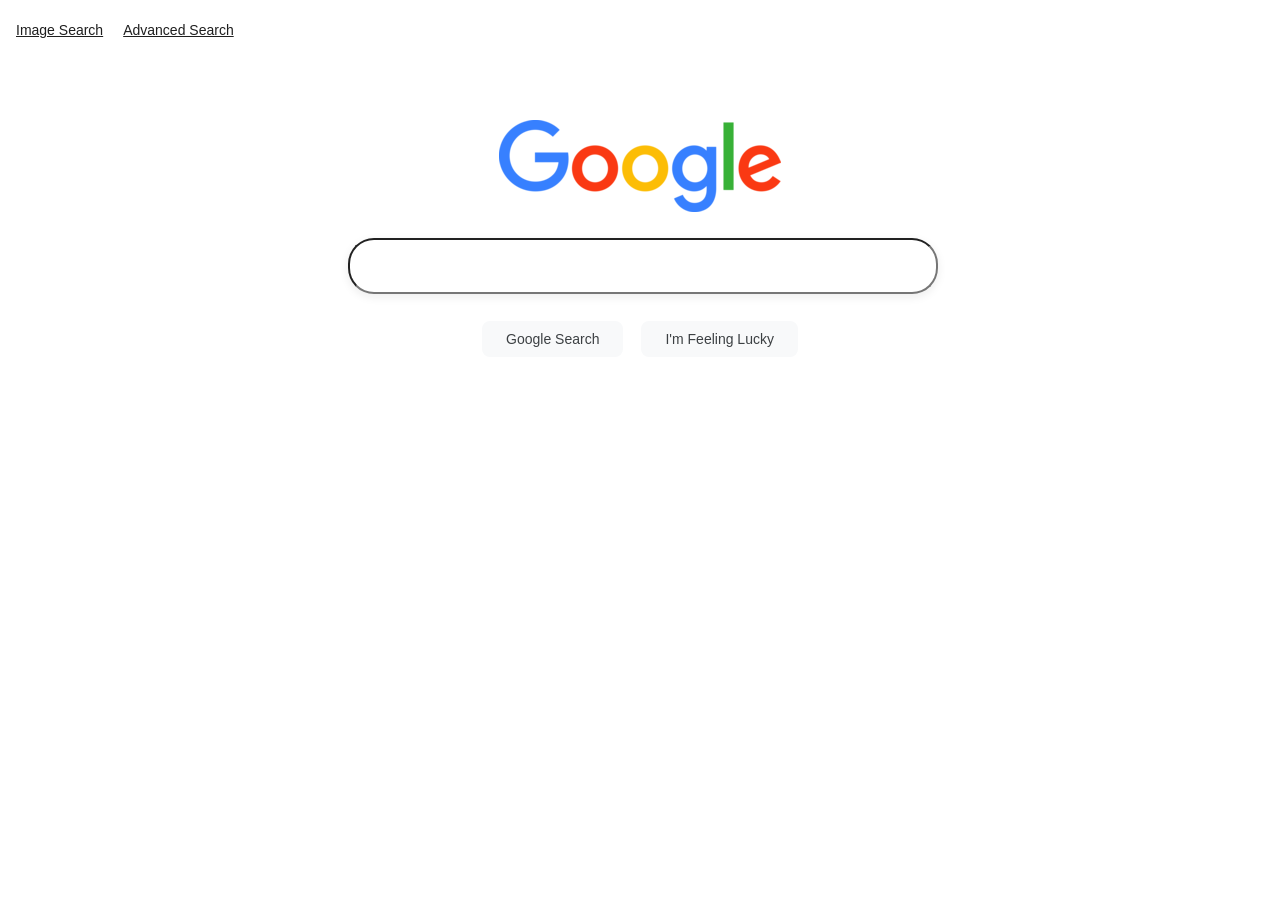
<file: index.html>
<!DOCTYPE html>
<html lang="en">
    <head>
        <link rel="stylesheet" href="styles/index.css">
        <title>Search</title>
    </head>
    <body>
        <header class="header">
            <a id="link_is" href ="pages/google_image.html" >Image Search</a>
            <a id="link_as" href ="pages/google_advanced_search.html" >Advanced Search</a>
        </header>
        <div class="logo">
            <img src="images\google_logo.png" alt="Google Logo">
        </div>
        <div class="form_box">
            <form class="form" action = "https://www.google.com/search">
                <input class = "res" type = "text" name = "q"></br>
                <div class="input-box">
                    <input class ="submit" type = "submit" value = "Google Search">
                    <input class ="submit" type = "submit" name="btnI" value = "I'm Feeling Lucky">
                </div>   
            </form>
        </div>
    </body>
</html>
</file>
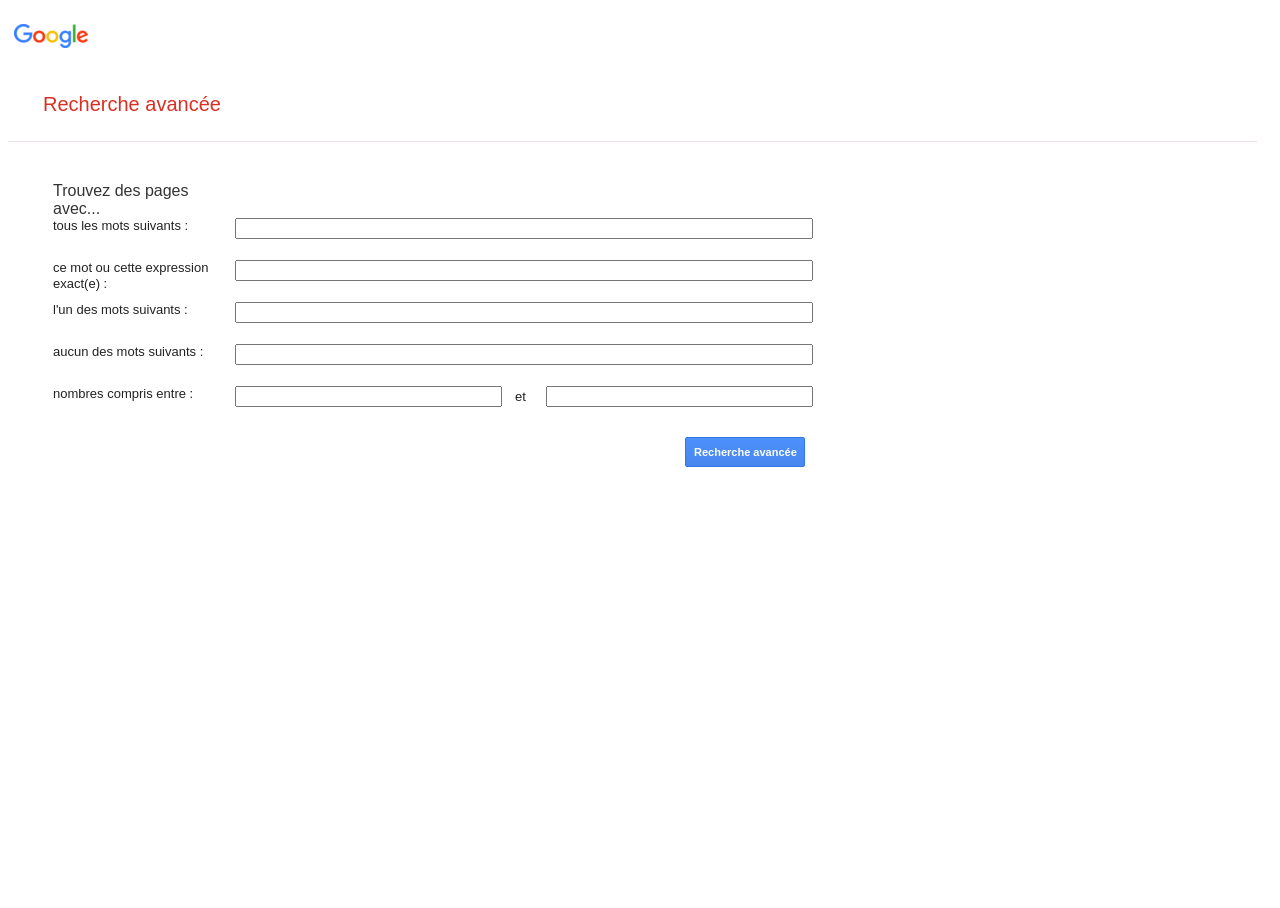
<file: pages/google_advanced_search.html>
<!DOCTYPE html>
<html lang = "en">

    <head>
        <link rel="stylesheet" href="../styles/google_advanced_search.css">
        <title>Advanced Search</title>
    </head>

    <body>

        <header class="header">
            <a id="link_is" href ="../index.html" >
                <img class="logo" src="../images/mini_google_logo.png" alt ="clickable logo">
            </a>
        </header>

        <div class="label-box">
            <label for="label">Recherche avancée</label>
        </div>

        <div class="border"></div>

        <div class = "form-box">

            <form action = "https://www.google.fr/search">

                <div class= "upper-text">
                    <span>Trouvez des pages avec...</span>
                </div>

                <div class="input-box">

                    <div class="text">
                        <label for=".">tous les mots suivants :</label>
                    </div>
                    <div class="input">
                        <input type = "text" name = "as_q"> 
                    </div>
                    
                    <div class="text">
                        <label for=".">ce mot ou cette expression exact(e) :</label> 
                    </div>
                    <div class="input">
                        <input type = "text" name = "as_epq">
                    </div>

                    <div class="text">
                        <label for="text">l'un des mots suivants :</label>
                    </div>
                    <div class="input">
                        <input type = "text" name = "as_oq"> 
                    </div>

                    <div class="text">
                        <label for=".">aucun des mots suivants :</label> 
                    </div>
                    <div class="input">
                        <input type = "text" name = "as_eq">
                    </div>
                    <div class="text">    
                        <label for=".">nombres compris entre :</label>
                    </div>
                    <div class="input" id="number_input">
                        <input type = "text" id="as_nlo" name = "as_nlo"> <div id ="et">et</div> <input id ="as_nhi" type = "text" name = "as_nhi">
                    </div>
                   <div class="btn-box">
                        <input name="tbs" type="hidden" value="">
                        <input class="btn" value="Recherche avancée" type="submit">
                   </div> 
                </div>
            </form>
        </div>
    </body>
</file>
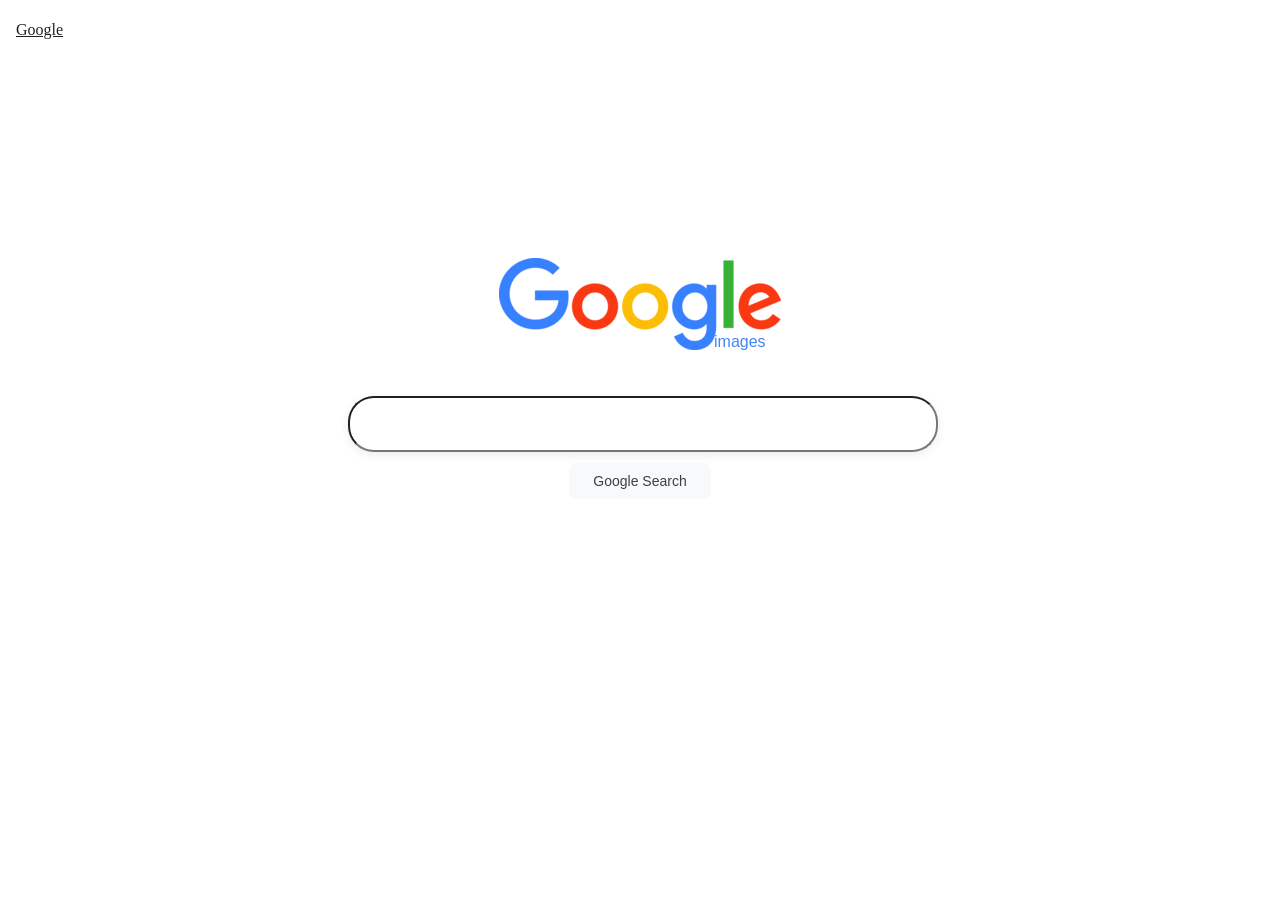
<file: pages/google_image.html>
<!DOCTYPE html>
<html lang="en">
    <head>
        <title>Image Search</title>
        <link rel="stylesheet" href="../styles/google_image.css">
    </head>
    <body>
        <header class="header">
        
            <a id="link_is" href ="../index.html" >Google</a>
        </header>
        <div class="logo-box">
            <div class="logo">
                <img class ="img" src="../images/google_logo.png" alt="Google img Logo">
                <span class = "word"> images</span>
            </div>
        </div>
        <div class="form-box">
            <form action = "https://images.google.fr/search">
                <input class="res" type = "text" name = "q">
                <input type = hidden name = "tbm" value = "isch">
            <div class="input-box">
                <input class = "submit" type = "submit" value = "Google Search">
            </div>
            </form>
        </div>
    </body>
</html>
</file>
<file: styles/index.css>
html, body{
    height: 100%;
    margin: 0;
    padding: 0;
    min-width: 400px;

}

body{
    background: #fff;
}

body, a{
    
    font-size: 14px;
    font-family: Arial,sans-serif;
    color: #1f1f1f;
}

header{
    height: 60px;
    display: flex;
    align-items: center;
    padding: 6px;
    flex-shrink: 0;
    box-sizing: border-box;
}

a{
display: inline-block;
  padding: 5px;
  margin: 0 5px;
  color: #1f1f1f;
  transition: opacity 0.3s ease-in-out;
}

.logo{
    display: flex;
    justify-content: center;
    margin-top: 60px;
}

.form_box{
    display: flex;
    margin-top: 20px;
    box-sizing: center;
}

form{
    margin: 0 auto;
    max-width: 584px;
    padding-top: 6px;
    position: relative;
}

.res{
    display: flex;
    z-index: 3;
    position: relative;
    min-width: 582px;
    min-height: 50px;
    background: #fff;
    box-shadow:  0px 3px 10px 0px rgba(31, 31, 31, 0.08);
    border-radius: 26px;
    margin: 0 auto;
}

.input-box{
    display: flex;
    justify-content: center ;
    gap: 10px;
}


.submit{
    background-color: #f8f9fa;
    border: 8px solid #f8f9fa;
    border-radius: 8px;
    color: #3c4043;
    font-family: Verdana, Geneva, Tahoma, sans-serif;
    font-optical-sizing: none;
    font-size: 14px;
    font-weight: 500;
    margin: 11px 4px;
    padding: 0 16px;
    height: 36px;
    min-width: 54px;
    text-align: center;
    cursor: pointer;
    user-select: none;
}
</file>
<file: styles/google_advanced_search.css>
html{
    scrollbar-gutter: stable;
    height: 100%;
    margin: 0;
    padding: 0;
    border: 0;
    font-weight: inherit;
    font-style: inherit;
    font-size: 100%;
    text-decoration: none;
}

body{
    min-height: 100%;
    position: relative;
    font-family: Arial,sans-serif;
}

header{
  height: 60px;
  display: flex;
  align-items: center;
  padding: 6px;
  flex-shrink: 0;
  box-sizing: border-box;
}

.link_is{

    display: inline-block;
    padding: 5px;
    margin: 0 5px;

}

.label-box{
    color: #d93025;
    font-size: 20px;
    margin: 25px 35px;
}

.label{
    margin-left: 10px;
}

.border{
    border-bottom: 1px solid #ebdeeb;
}

.form-box{
    max-width: 1140px;
    min-width: 200px;
    width: 96%;
    margin: 40px 2% 0 45px;
}

.upper-text{
    min-width: 167px;
    width: 16px;
    font-size: 16px;
    min-height: 42px;
    font-weight: 500;
    color: #333;
    display: table-cell;
    vertical-align: middle;
}

.input-box{
    width: 100;
    clear: both;
}

.text{
    float: left;
    clear: left;
    min-width: 167px;
    width: 16%;
    height: 42px;
    color: #222;
    font-size: 13px;
    line-height: 16px;
    vertical-align: middle;
    display: table-cell;
}

.input{
    float: left;
    min-width: 167px;
    min-height: 41px;
    width: 50%;
    padding-right: 16px;
}

input{
    width: 100%;
    text-align: left;
}


#number_input{
    position: relative;
    float: left;
    min-width: 167px;
    min-height: 41px;
    display: table;
    width: 50%;
}

#as_nlo{
    display: table-cell;
}

#et{
    display: table-cell;
    width: 40px;
    padding-right: 6px;
    padding-left: 6px;
    text-align: center;
    font-size: 13px;
    color: #222;
}

#as_nhi{
    display: table-cell;
}



.btn-box{
    text-align: right;
    float: left;
    min-width: 167px;
    min-height: 41px;
    width: 50%;
}

.btn{
    user-select: none;
    line-height: 28px;
    width: 120px;
    display: inline-block;
    margin: 10px 0;
    padding: 0;
    box-shadow: none;
    background-color: #4d90fe;
    background-image: -webkit-linear-gradient(top, #4d90fe, #4787ed);
    border: 1px solid #3079ed;
    color: #fff;
    border-radius: 2px;
    cursor: default;
    font-size: 11px;
    font-weight: bold;
    text-align: center;
    white-space: nowrap;
    outline: 0;
}
</file>
<file: styles/google_image.css>
html, body{
    height: 100%;
    margin: 0;
    padding: 0;
    min-width: 400px;

}

body{
    background: #fff;
}

header{
    height: 60px;
    display: flex;
    align-items: center;
    padding: 6px;
    flex-shrink: 0;
    box-sizing: border-box;
}

a{
display: inline-block;
  padding: 5px;
  margin: 0 5px;
  color: #1f1f1f;
  transition: opacity 0.3s ease-in-out;
}

.logo-box{
    display: flex;
    flex-direction: column;
    align-items: center;
    min-height: 92px;
    height: calc(100% - 560px);
    max-height: 290px;
    flex-shrink: 0;
    box-sizing: border-box;
}



.logo{
    max-height: 92px;
    position: relative;
    height: 100%;
    margin-top: auto;
}

.img{
    max-height: 100%;
    max-width: 100%;
    object-fit: contain;
    object-position: center bottom;
    width: auto;
}
.word{

    color: #4285f4;
    font: 16px/16px  Arial, sans-serif;
    position: absolute;
    left: 215px;
    white-space: nowrap;
    bottom: 0;
}

.form-box{
    padding: 20px;
    display: flex;
    flex-shrink: 0;
    margin-top: 20px;
    box-sizing: border-box;
}

form{
    margin: 0 auto;
    max-width: 584px;
    padding-top: 6px;
    position: relative;
}


.res{
    display: flex;
    z-index: 3;
    position: relative;
    min-width: 582px;
    min-height: 50px;
    background: #fff;
    box-shadow:  0px 3px 10px 0px rgba(31, 31, 31, 0.08);
    border-radius: 26px;
    margin: 0 auto;
}

.input-box{
    display: flex;
    justify-content: center;
}

.submit{
    background-color: #f8f9fa;
    border: 8px solid #f8f9fa;
    border-radius: 8px;
    color: #3c4043;
    font-family: Verdana, Geneva, Tahoma, sans-serif;
    font-optical-sizing: none;
    font-size: 14px;
    font-weight: 500;
    margin: 11px 4px;
    padding: 0 16px;
    height: 36px;
    min-width: 54px;
    text-align: center;
    cursor: pointer;
    user-select: none;
}
</file>
